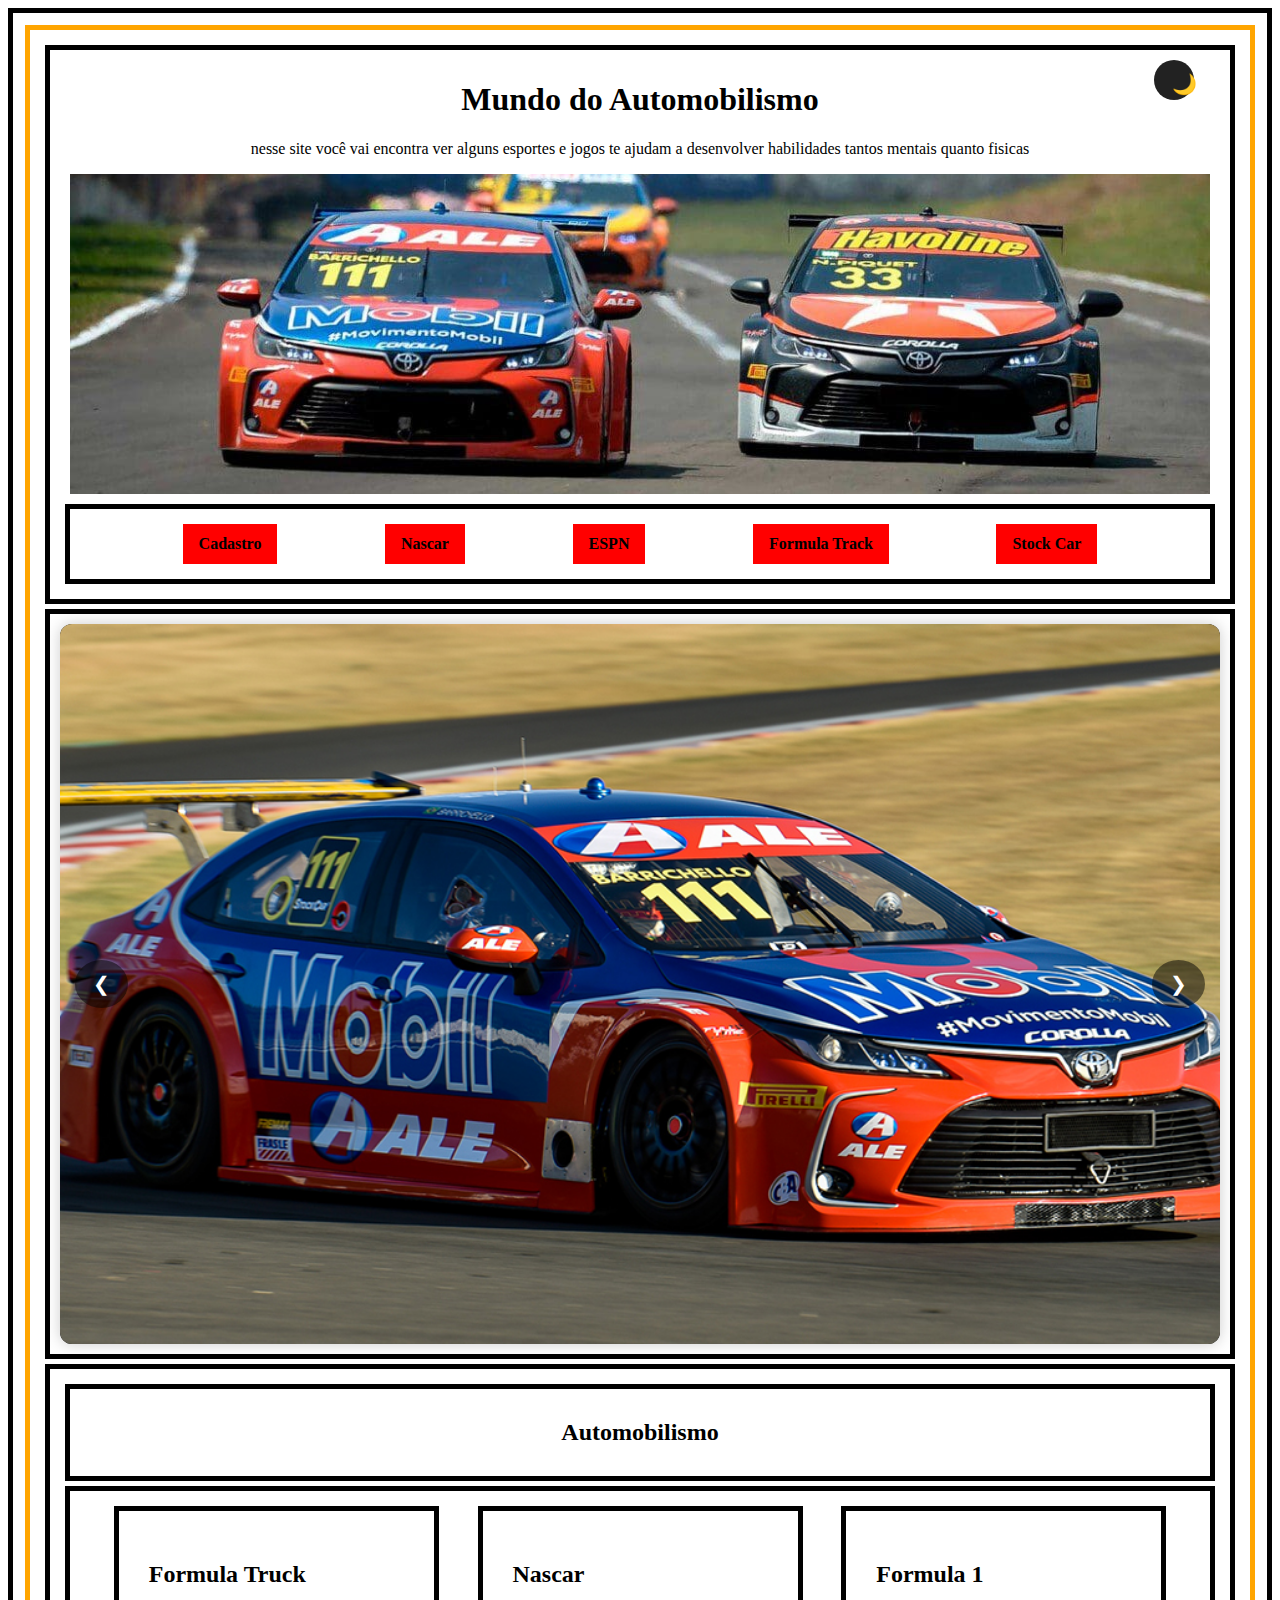
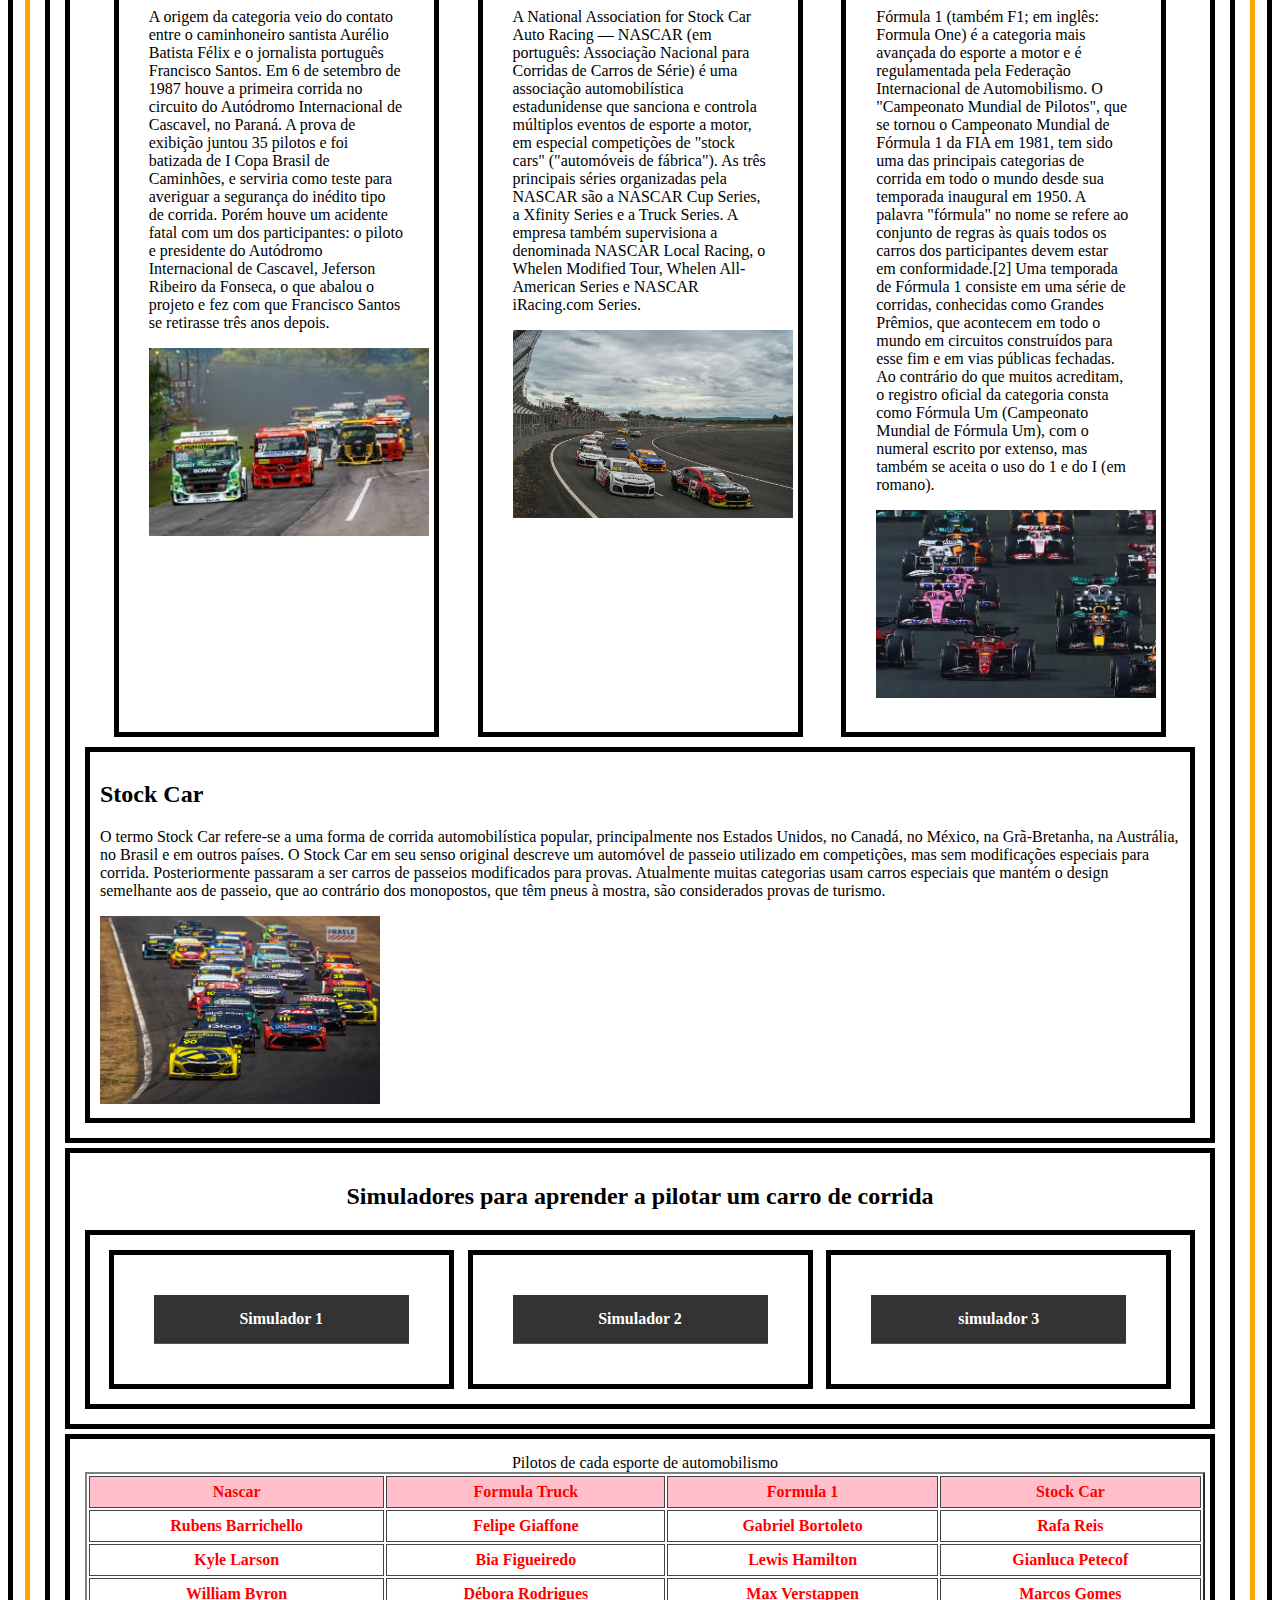
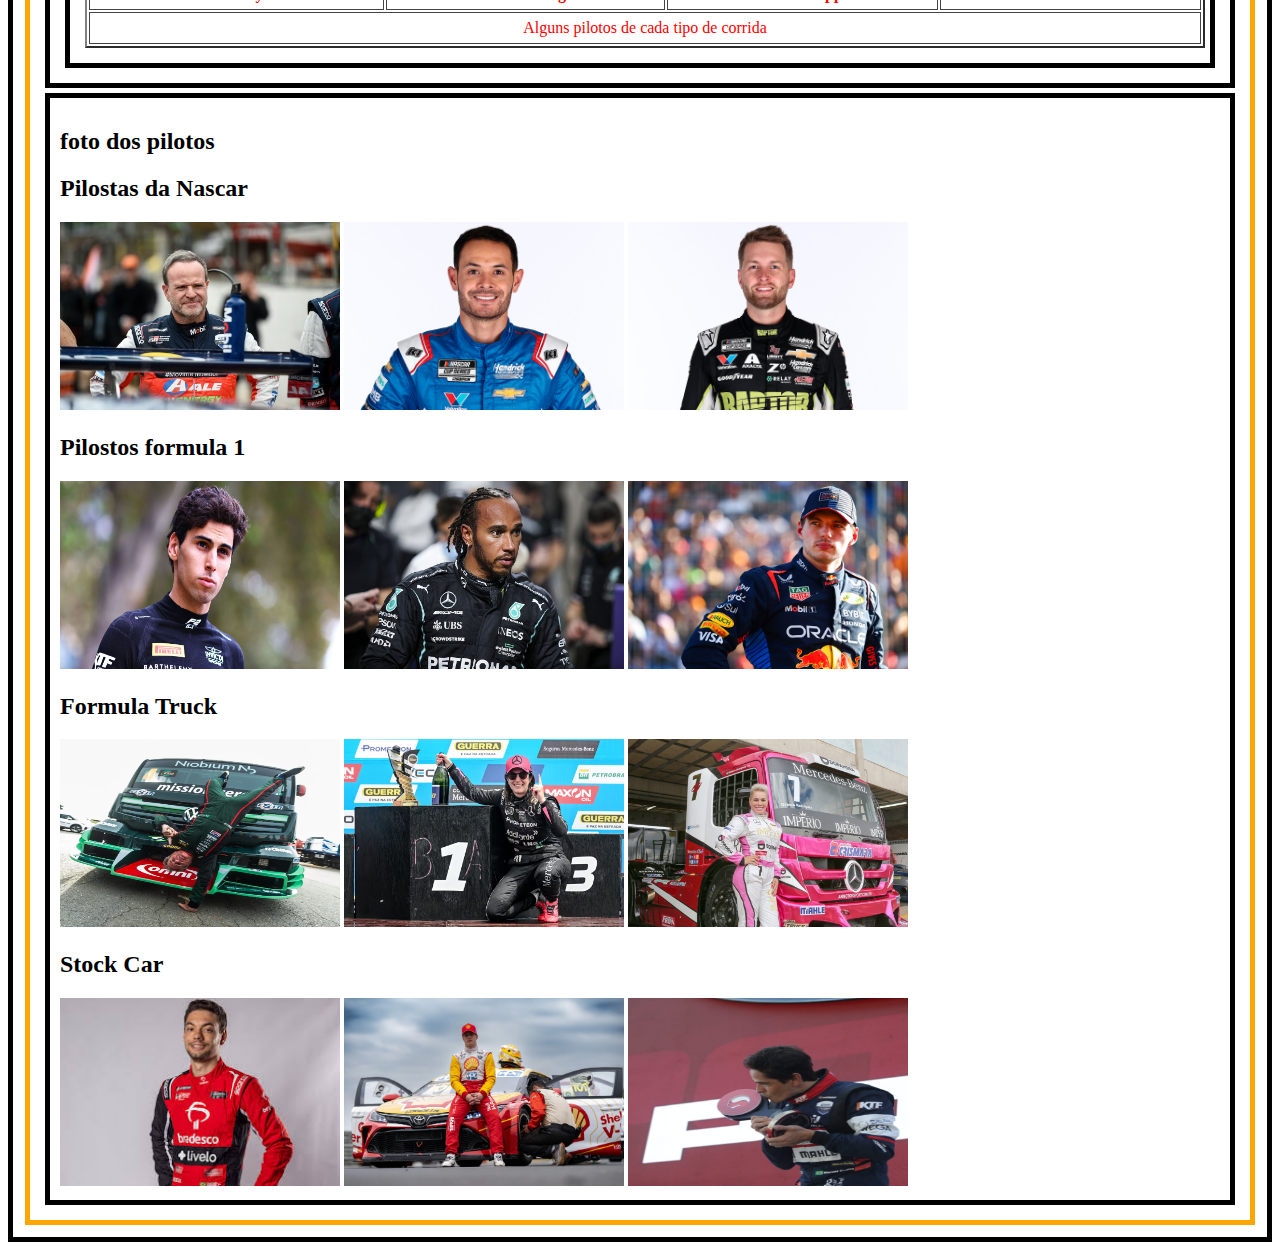
<file: 2Prova do Doca/index.html>
<!DOCTYPE html>
<html lang="pr-br">
<head>
    <meta charset="UTF-8">
    <meta name="viewport" content="width=device-width, initial-scale=1.0">
    <title>Site de jogos online e esportes fisicos</title>
    <link rel="stylesheet" href="style.css">
    <style>
    img{width: 280px; height: 188px;}
    </style>
</head>
<body>
    <form id="formCadastro" aria-label="Formulário de Cadastro" action="#" method="get"></form>
    
    <div id="container">
        
        <header>
            <button id="modoEscuroBtn">🌙</button>
            <h1 style="text-align: center;">Mundo do Automobilismo</h1>
            <p style="text-align: center;">nesse site você vai encontra ver alguns esportes e jogos te ajudam a desenvolver habilidades tantos mentais quanto fisicas</p>
            <div class="banner"></div>
            <div>
                <nav>
                    <ul>
                        <li><a href="cadastro.html" id="botaoCadastro">Cadastro</a></li>
                        <li><a href="https://www.nascar.com/">Nascar</a></li>
                        <li><a href="https://www.espn.com.br/">ESPN</a></li>
                        <li><a href="https://www.formulatruck.com.br/">Formula Track</a></li>
                        <li><a href="https://www.stockproseries.com.br/">Stock Car</a></li>
                    </ul>
                </nav>
            </div>
        </header>

        <header aria-label="carrossel de imagens">
            <div class="carousel" style=" max-width: 100%; height: 80vh;">
             <img src="Imagensparasite/Stock-2020-Barrichello-Destaque-Luís-França.jpg" class="active" alt="Imagem 1">
             <img src="Imagensparasite/design-sem-nome-2023-03-18t110947615.webp" alt="Imagem 2">
             <img src="Imagensparasite/nascar-brasil-em-curvelo.jpg" alt="Imagem 3">
             <img src="Imagensparasite/Márcio-Rampon22-Tiago-Soares-768x511.jpg" alt="Imagem 4">

             <button class="prev">❮</button>
             <button class="next">❯</button>
        </div>
        </header>
        

        <main aria-label="Navegação principal">
            <section>
                <h2 style="text-align: center;">Automobilismo</h2>
                <p></p>
            </section>
            <section class="tema">
                <aside class="caixa">
                    <h2>Formula Truck</h2>
                    <p>A origem da categoria veio do contato entre o caminhoneiro santista Aurélio Batista Félix e o jornalista português Francisco Santos. Em 6 de setembro de 1987 houve a primeira corrida no circuito do Autódromo Internacional de Cascavel, no Paraná. A prova de exibição juntou 35 pilotos e foi batizada de I Copa Brasil de Caminhões, e serviria como teste para averiguar a segurança do inédito tipo de corrida. Porém houve um acidente fatal com um dos participantes: o piloto e presidente do Autódromo Internacional de Cascavel, Jeferson Ribeiro da Fonseca, o que abalou o projeto e fez com que Francisco Santos se retirasse três anos depois.</p>
                    <img src="Imagensparasite/download1.jpg" alt="referencia">
                </aside>

                <article class="caixa">
                    <h2>Nascar</h2>
                    <p>A National Association for Stock Car Auto Racing — NASCAR (em português: Associação Nacional para Corridas de Carros de Série) é uma associação automobilística estadunidense que sanciona e controla múltiplos eventos de esporte a motor, em especial competições de "stock cars" ("automóveis de fábrica").
                    As três principais séries organizadas pela NASCAR são a NASCAR Cup Series, a Xfinity Series e a Truck Series. A empresa também supervisiona a denominada NASCAR Local Racing, o Whelen Modified Tour, Whelen All-American Series e NASCAR iRacing.com Series. </p>
                    <img src="Imagensparasite/nascar-brasil-em-curvelo.jpg" alt="referencia">
                </article>

                <aside class="caixa">
                    <h2>Formula 1</h2>
                    <p>Fórmula 1 (também F1; em inglês: Formula One) é a categoria mais avançada do esporte a motor e é regulamentada pela Federação Internacional de Automobilismo. O "Campeonato Mundial de Pilotos", que se tornou o Campeonato Mundial de Fórmula 1 da FIA em 1981, tem sido uma das principais categorias de corrida em todo o mundo desde sua temporada inaugural em 1950. A palavra "fórmula" no nome se refere ao conjunto de regras às quais todos os carros dos participantes devem estar em conformidade.[2] Uma temporada de Fórmula 1 consiste em uma série de corridas, conhecidas como Grandes Prêmios, que acontecem em todo o mundo em circuitos construídos para esse fim e em vias públicas fechadas.
                    Ao contrário do que muitos acreditam, o registro oficial da categoria consta como Fórmula Um (Campeonato Mundial de Fórmula Um), com o numeral escrito por extenso, mas também se aceita o uso do 1 e do I (em romano). </p>
                    <img src="Imagensparasite/design-sem-nome-2023-03-18t110947615.webp" alt="referencia">
                </aside>
                <article>
                    <h2>Stock Car</h2>
                    <p>O termo Stock Car refere-se a uma forma de corrida automobilística popular, principalmente nos Estados Unidos, no Canadá, no México, na Grã-Bretanha, na Austrália, no Brasil e em outros países.
                    O Stock Car em seu senso original descreve um automóvel de passeio utilizado em competições, mas sem modificações especiais para corrida. Posteriormente passaram a ser carros de passeios modificados para provas. Atualmente muitas categorias usam carros especiais que mantém o design semelhante aos de passeio, que ao contrário dos monopostos, que têm pneus à mostra, são considerados provas de turismo. </p>
                    <img src="stockcar/BTX16404.avif" alt="referencia">
                </article>
            </section>
            <section style="text-align: center;">
                <h2>Simuladores para aprender a pilotar um carro de corrida</h2> 
                    <section class="tema">

                        <article class="accordion-item">
                            <div class="caixa">
                                <div class="accordion-header">Simulador 1</div>
                                <div class="accordion-content">
                                    <h2 style="color: black;">Automobilismo 2</h2>
                                    <p style="color: black;">Automobilista 2 é todos os simuladores de corrida que você sempre quis — em um só. Uma coleção incrivelmente diversa de carros e pistas simulados, com gráficos e qualidade sonora impressionantes, clima e condições de pista dinâmicos.</p>
                                </div>
                            </div>
                        </article>

                        <aside class="accordion-item">
                            <div class="caixa">
                                <div class="accordion-header">Simulador 2</div>
                                <div class="accordion-content">
                                    <h2 style="color: black;">Granturismo 7</h2>
                                    <p style="color: black;"> Seja você um piloto competitivo ou casual, colecionador, tuner, designer de visuais ou fotógrafo — encontre seu caminho com um número impressionante de modos de jogo, incluindo favoritos dos fãs como Campanha GT, Arcade e Escola de Pilotagem*.</p>
                                </div>
                            </div>
                        </aside>
                        <article class="accordion-item">
                            <div class="caixa">
                                <div class="accordion-header">simulador 3</div>
                                <div class="accordion-content">
                                    <h2 style="color: black;">Forza Motorsport</h2>
                                    <p style="color: black;">Construa mais que a concorrência na Carreira. Corra pelo mundo no Multijogador. Compita em mais de 500 carros em 27 pistas mundialmente famosas – agora com a emocionante Nürburgring Nordschleife! </p>
                                </div>
                            </div>                                    
                        </article>
                    </section>                
            </section>
            
            <footer>
                <table border="2">
                        <caption>Pilotos de cada esporte de automobilismo</caption>
                        <thead>
                            <tr>
                                <th>Nascar</th>
                                <th>Formula Truck</th>
                                <th>Formula 1</th>
                                <th>Stock Car</th>
                            </tr>
                        </thead>
                        <tbody>
                            <tr>
                                <th>Rubens Barrichello</th>
                                <th>Felipe Giaffone</th>
                                <th>Gabriel Bortoleto</th>
                                <th>Rafa Reis</th>
                            </tr>    
                            <tr>
                                <th>Kyle Larson</th>
                                <th>Bia Figueiredo</th>
                                <th>Lewis Hamilton</th>
                                <th>Gianluca Petecof</th>
                            </tr>
                            <TR>
                                <th>William Byron</th>
                                <th>Débora Rodrigues</th>
                                <th>Max Verstappen</th>
                                <th>Marcos Gomes</th>
                            </TR>
                        </tbody>
                        <tfoot>
                            <td colspan="4">Alguns pilotos de cada tipo de corrida</td>
                        </tfoot>
                     </table>   
            </footer>
        </main>
        <footer>
            <h2>foto dos pilotos</h2>
            <div>
                <div>
                    <h2>Pilostas da Nascar</h2>
                    <img src="Nascar/448701-1142551-rb-03-1-.avif" alt="piloto">
                    <img src="Nascar/kyle-larson-hendrick-motorspor.jpg" alt="Piloto">
                    <img src="Nascar/william-byron-hendrick-motorsp.jpg" alt="Piloto">
                </div>
                <div>
                    <h2>Pilostos formula 1</h2>
                    <img src="formula1/r1411133_1296x729_16-9.jpg" alt="">
                    <img src="formula1/formula-1-saudi-arabia-gp-2021-2.jpg" alt="">
                    <img src="formula1/motor-f1-max-verstappen-australia-2024.avif" alt="">
                </div>
                <div>
                    <h2>Formula Truck</h2>
                    <img src="formulatruck/419820-1051216-whatsapp-image-2023-03-18-at-17.23.14-1-.webp" alt="">
                    <img src="formulatruck/445754-1133542-20241117-dudabairros-18373.avif" alt="">
                    <img src="formulatruck/92857.jpg" alt="">
                </div>
                <div>
                    <h2>Stock Car</h2>
                    <img src="stockcar/Sem título.jpg" alt="">
                    <img src="stockcar/Shell-TEMP-5.StockCar24-josemariodias-07005.webp" alt="">
                    <img src="stockcar/YE4J4AJLEBG2ZOJJ2FKWCWORQI.jpeg" alt="">
                </div>
            
            
            </div>
        </footer>
    </div>
    <script src="script.js"></script>

</script>

</body>
</html>
</file>
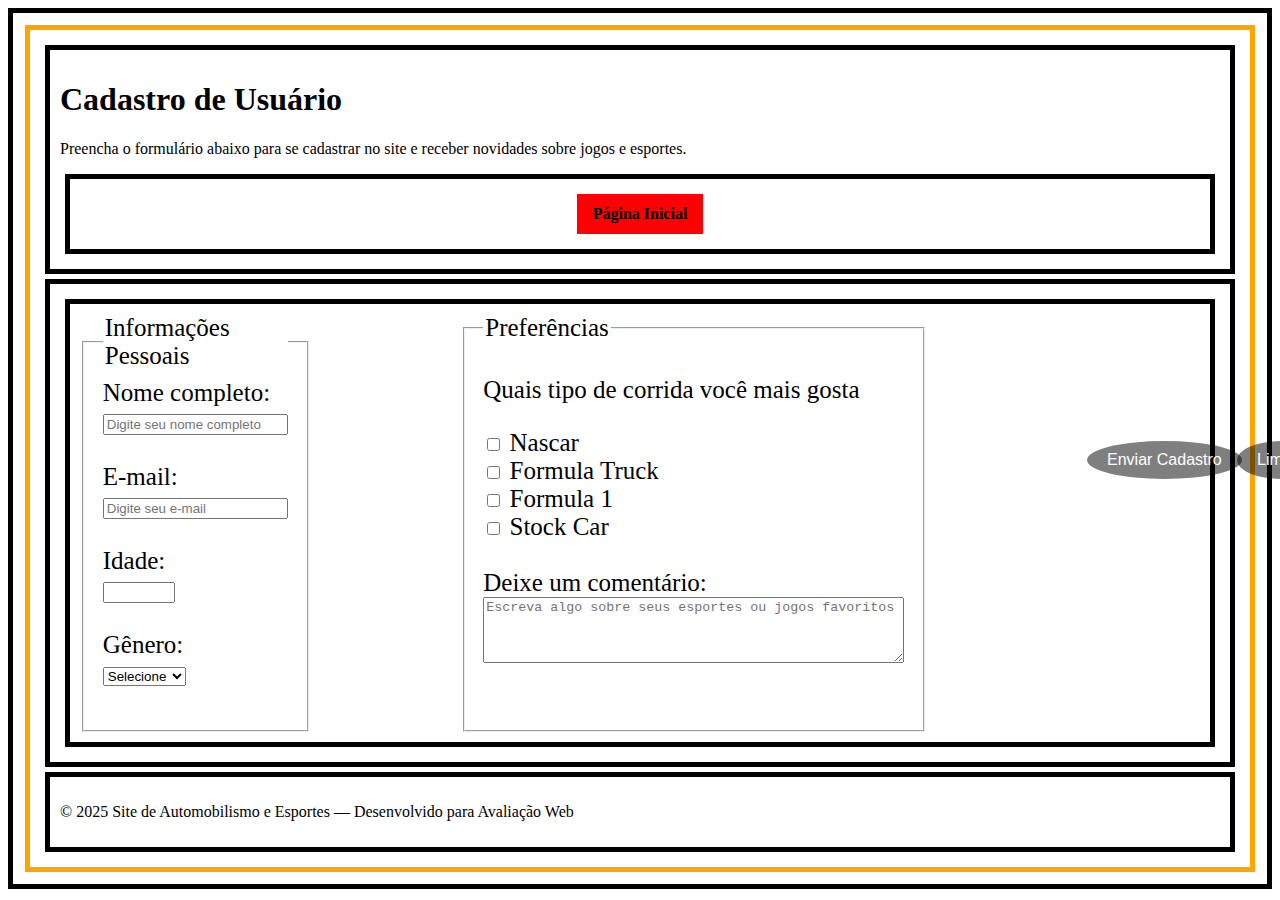
<file: 2Prova do Doca/cadastro.html>
<!DOCTYPE html>
<html lang="pt-br">
<head>
  <meta charset="UTF-8">
  <meta name="viewport" content="width=device-width, initial-scale=1.0">
  <title>Cadastro - Site de Jogos e Esportes</title>
  <link rel="stylesheet" href="style.css">
</head>

<body>
  
  <div id="container">
    <header>
      <h1>Cadastro de Usuário</h1>
      <p>Preencha o formulário abaixo para se cadastrar no site e receber novidades sobre jogos e esportes.</p>

      <nav aria-label="Menu de navegação principal">
        <ul>
          <li><a href="index.html">Página Inicial</a></li>
        </ul>
      </nav>
    </header>

    <main aria-label="Formulário de cadastro principal">
      <section>
          <form id="formCadastro" aria-label="Formulário de Cadastro" action="index.html" method="get">
            
            <fieldset>
              <legend>Informações Pessoais</legend>

              <label for="nome">Nome completo:</label><br>
              <input type="text" id="nome" name="nome" placeholder="Digite seu nome completo" required><br><br>

              <label for="email">E-mail:</label><br>
              <input type="email" id="email" name="email" placeholder="Digite seu e-mail" required><br><br>

              <label for="idade">Idade:</label><br>
              <input type="number" id="idade" name="idade" min="10" max="1000"><br><br>

              <label for="genero">Gênero:</label><br>
              <select id="genero" name="genero">
                <option value="">Selecione</option>
                <option value="masculino">Masculino</option>
                <option value="feminino">Feminino</option>
                <option value="outro">Outro</option>
              </select><br><br>
            </fieldset>

            <fieldset>
              <legend>Preferências</legend>

              <p>Quais tipo de corrida você mais gosta</p>

              <input type="checkbox" id="automobilismo" name="interesse" value="automobilismo">
              <label for="jogos">Nascar</label><br>

              <input type="checkbox" id="automobilismo" name="interesse" value="automobilismo">
              <label for="jogos">Formula Truck</label><br>

              <input type="checkbox" id="automobilismo" name="interesse" value="automobilismo">
              <label for="esportes">Formula 1</label><br>

              <input type="checkbox" id="automobilismo" name="interesse" value="automobilismo">
              <label for="automobilismo">Stock Car</label><br><br>

              <label for="comentario">Deixe um comentário:</label><br>
              <textarea id="comentario" name="comentario" rows="4" cols="50" placeholder="Escreva algo sobre seus esportes ou jogos favoritos"></textarea><br><br>
            </fieldset>

            <div class="form">
            <button type="submit">Enviar Cadastro</button>
            </div class="form">
            <div><button type="reset">Limpar</button></div>
          </for >
      </section>
    </main>

    <footer>
      <p>&copy; 2025 Site de Automobilismo e Esportes — Desenvolvido para Avaliação Web</p>
    </footer>
  </div>

  <script src="script.js"></script>


</body>
</html>
</file>
<file: 2Prova do Doca/style.css>
body{
    padding: 2px;
    margin: solid black 5px;
    border: 5px solid black;
    background-color: 	#ffffff;
}

#container{
    max-width: 2100px;
    margin: 10px;
    padding: 10px;
    border: 5px solid orange;
}


main, header, section, article, aside, footer, nav{
    margin: 5px;
    padding: 10px;
    border: 5px solid black;
    
}

.banner{
    margin: 10px;
    padding: 10px;
    background-image: url(Imagensparasite/383056_946718_stock_londrina_duda_bairros_08-crop-1600031003-1280x438.jpg);
    height: 300px;
    background-position: center;
    background-repeat: no-repeat;
    background-size: cover;
}

nav{
    padding: 10px;
}
nav ul{
    display: flex;
    justify-content: space-evenly;
    margin: 0px;
    padding: 0px;
    align-items: center;
}
nav li{
    display: inline-block; 
  margin: 5px;           
  padding: 10px 15px;  
  background: #ff0000;   
  
  border: 1px solid #ff0000;
}
nav a{
    text-decoration: none;
    color:rgb(0, 0, 0);
    font-weight: bold;
    gap: 10px;
  flex-wrap: wrap;
}
nav a :hover{
    text-decoration: underline;
    color: rgb(0, 0, 0);
    font-weight: bold;
}

.tema{
    display: flex;
    justify-content: space-evenly;
    flex-wrap: wrap;
}
.caixa{
    width: 255px;
    padding: 30px;
}

.carousel {
  justify-self: center;
  align-self: center;
  justify-items: center;
  position: relative;
  width: 120%;  
  max-width: 100%;       
  
  height: auto;         
  overflow: hidden;
  border-radius: 12px;
  box-shadow: 0 0 15px rgba(0, 0, 0, 0.2);

  display: flex;           
  justify-content: center;
  align-items: center;     
  background-color: #000;  
}


.carousel img {
  width: 100%;
  height: 100%; ;
  max-width: 100%;
  object-fit: cover;
  display: flex;
  position: absolute;
  top: 0;
  left: 0;
  transition: opacity 1s ease;
  opacity: 0;
  justify-self: center;
  align-self: center ;
}

.carousel img.active {  
  display: block;
  opacity: 1;
}



button {
  position: absolute;
  top: 50%;
  transform: translateY(-50%);
  background: rgba(0, 0, 0, 0.5);
  color: white;
  border: none;
  padding: 12px 18px;
  cursor: pointer;
  font-size: 20px;
  border-radius: 50%;
  transition: background 0.3s;
}

button:hover {
  background: rgba(0, 0, 0, 0.8);
}

.prev {
  left: 15px;
}

.next {
  right: 15px;
}


.accordion-header {
  background-color: #333;
  color: white;
  padding: 15px;
  cursor: pointer;
  border-bottom: 1px solid #555;
  text-align: center;
  font-weight: bold;
  transition: background-color 0.3s;
  position: relative; 
}
        
.accordion-header:hover {
 background-color: #555;
}

.accordion-content {
 padding: 0 15px;
 background-color: #f4f4f4;
 max-height: 0; 
 overflow: hidden; 
 transition: max-height 0.4s ease-in-out, padding 0.4s ease-in-out; 
 text-align: left;
        }
        

.accordion-content.active {
 max-height: 200px; 
 padding: 15px; 
}

table{
    width: 100%;
    text-align: center;
    border: 3px solida pink;
    margin: 5px;
}
th, td { border: 1px solid #444; padding: 6px; text-align: center; color: red; }
thead th { background: pink; }  

form button {
  margin: 10px;
  padding: 10px 20px;
  font-size: 16px;
  gap: 200px ;
}

form {
  display: flex;
  justify-content: flex-start;
  gap: 150px;
}

fieldset{
  font-size: 25px;
}


body.dark-mode {
  background-color: #121212;
  color: #f5f5f5;
}

body.dark-mode header,
body.dark-mode footer,
body.dark-mode main,
body.dark-mode section,
body.dark-mode article,
body.dark-mode aside {
  background-color: #1e1e1e;
  color: #ffffff;
  border-color: #333;
}


#modoEscuroBtn {
  position: absolute;
  top: 80px;
  right: 86px;
  background-color: #222;
  color: white;
  border: none;
  border-radius: 50%;
  width: 40px;
  height: 40px;
  font-size: 20px;
  cursor: pointer;
  z-index: 1000;
  transition: background-color 0.3s;
}

#modoEscuroBtn:hover {
  background-color: #333;
}
</file>
